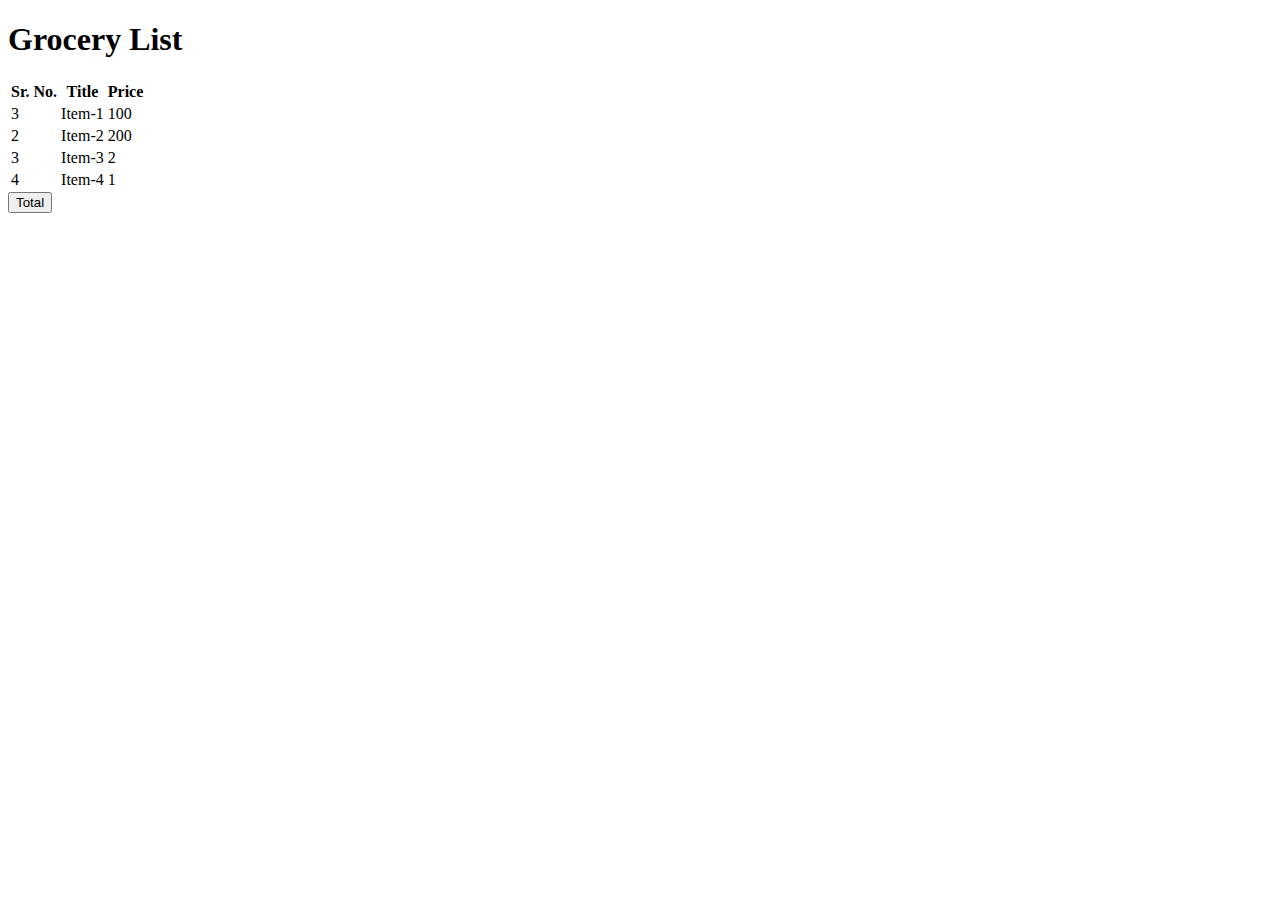
<file: AkshayJs/Test/index.html>
<!DOCTYPE html>
<html lang="en">
  <head>
    <meta charset="UTF-8" />
    <meta http-equiv="X-UA-Compatible" content="IE=edge" />
    <meta name="viewport" content="width=device-width, initial-scale=1.0" />
    <title>Document</title>
  </head>
  <body>
    <!-- Do not edit this you need to use JS to scrap prices and display their sum -->
    <h1>Grocery List</h1>
    <table>
      <thead>
        <tr>
          <th>Sr. No.</th>
          <th>Title</th>
          <th>Price</th>
        </tr>
      </thead>
      <tbody>
        <tr>
          <td>3</td>
          <td>Item-1</td>
          <td data-ns-test="price">100</td>
        </tr>
        <tr>
          <td>2</td>
          <td>Item-2</td>
          <td data-ns-test="price">200</td>
        </tr>
        <tr>
          <td>3</td>
          <td>Item-3</td>
          <td data-ns-test="price">2</td>
        </tr>
        <tr>
          <td>4</td>
          <td>Item-4</td>
          <td data-ns-test="price">1</td>
        </tr>
      </tbody>
    </table>
    <button onClick="calcTotal()">Total</button>
  </body>
</html>
<script>
  const data = document.querySelectorAll("[data-ns-test='price']");
  const tbody = document.querySelector("tbody");
  function calcTotal() {
    let sum = 0;
    for (let i = 0; i < data.length; i++) {
      sum += Number(data[i].textContent);
    }
    const tr = document.createElement("tr");
    const td1 = document.createElement("td");
    td1.textContent = "Grand Total";
    const td2 = document.createElement("td");
    td2.textContent = sum;
    td2.setAttribute("data-ns-test", "grandTotal");
    tr.append(td1, td2);
    tbody.appendChild(tr);
  }
</script>
</file>
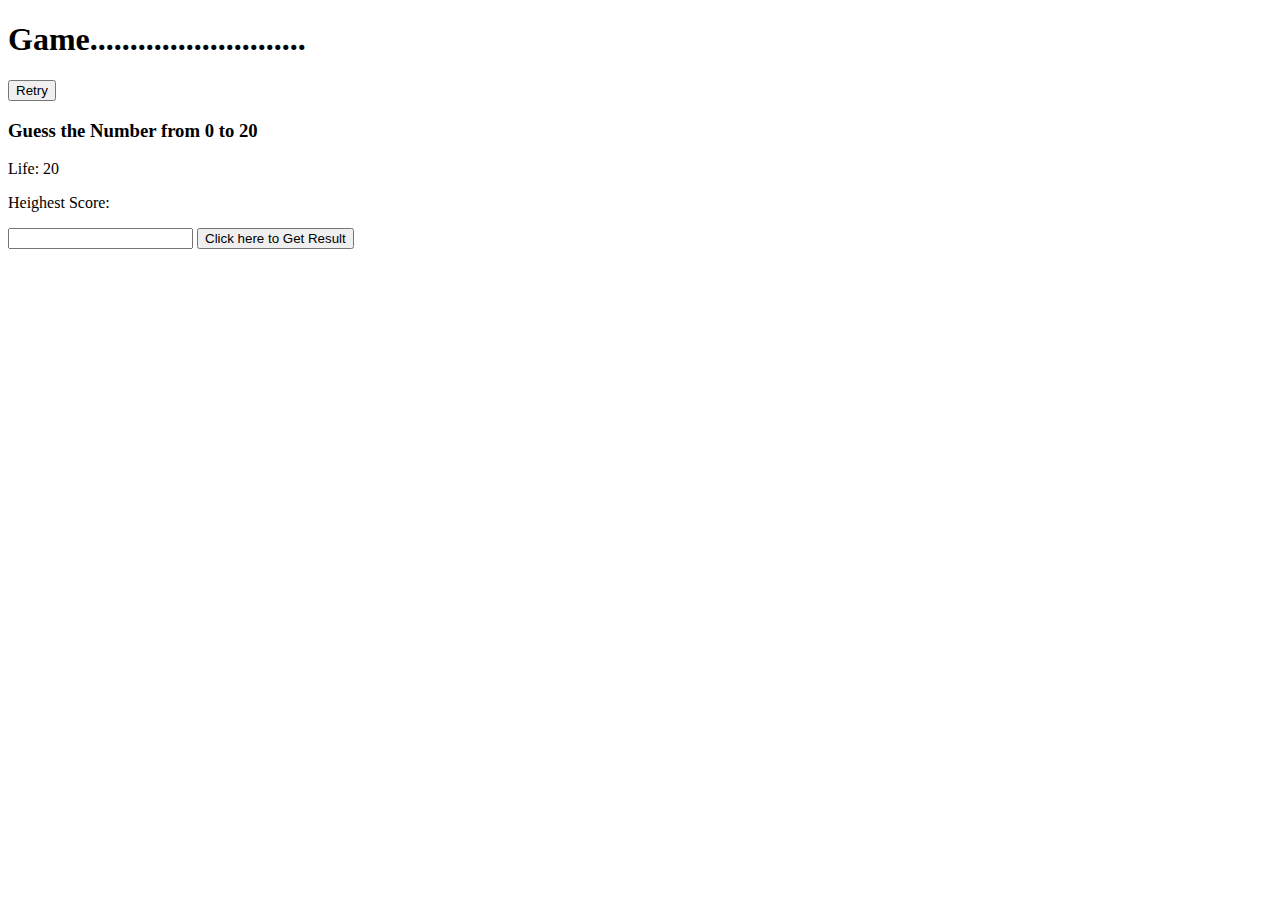
<file: Udemy/DOM/index.html>
<!DOCTYPE html>
<html lang="en">
  <head>
    <meta charset="UTF-8" />
    <meta http-equiv="X-UA-Compatible" content="IE=edge" />
    <meta name="viewport" content="width=device-width, initial-scale=1.0" />
    <title>Document</title>
  </head>
  <body>
    <h1>Game...........................</h1>
    <button id="retry">Retry</button>
    <h3>Guess the Number from 0 to 20</h3>
    <p>Life: <span id="life">20</span></p>
    <p>Heighest Score: <span id="score"></span></p>
    <p id="message"></p>
    <input type="number" name="guessNumber" id="guessNumber" />
    <button id="checkNumber">Click here to Get Result</button>
    <script src="script.js"></script>
  </body>
</html>
</file>
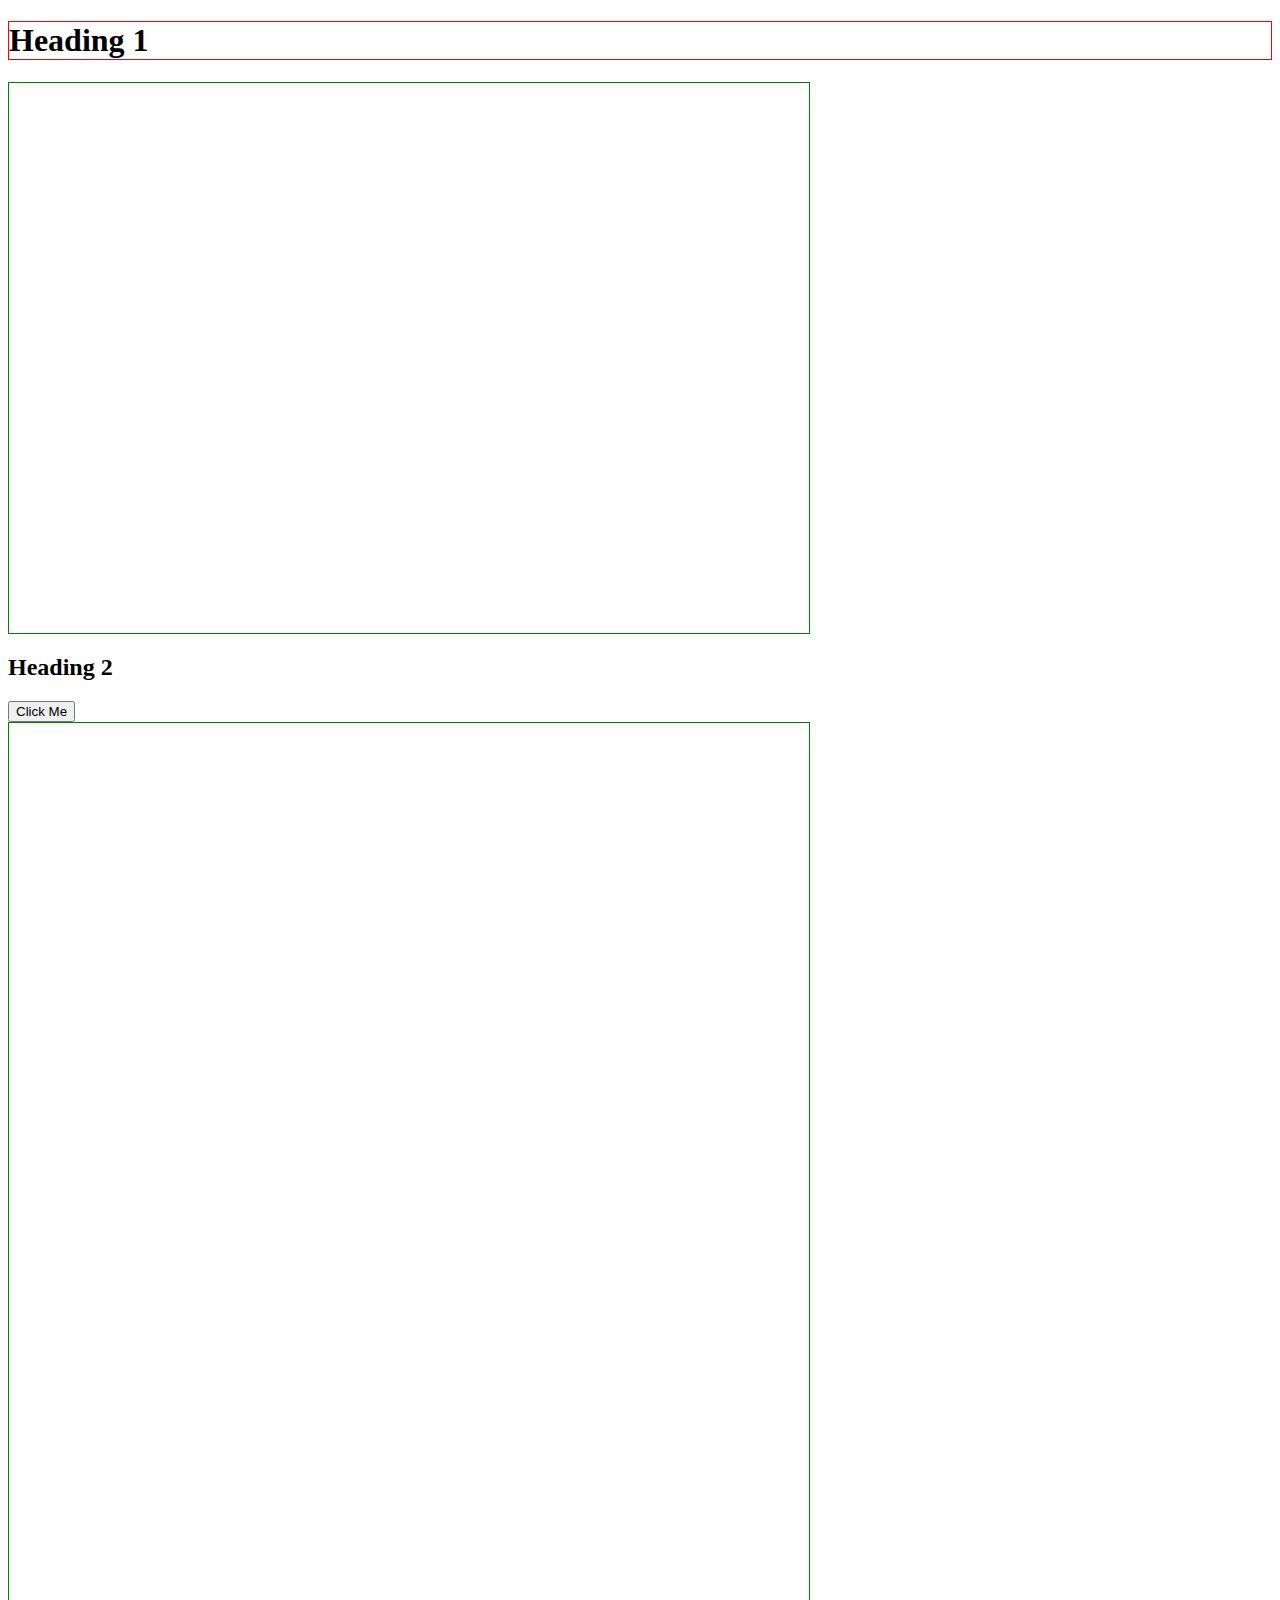
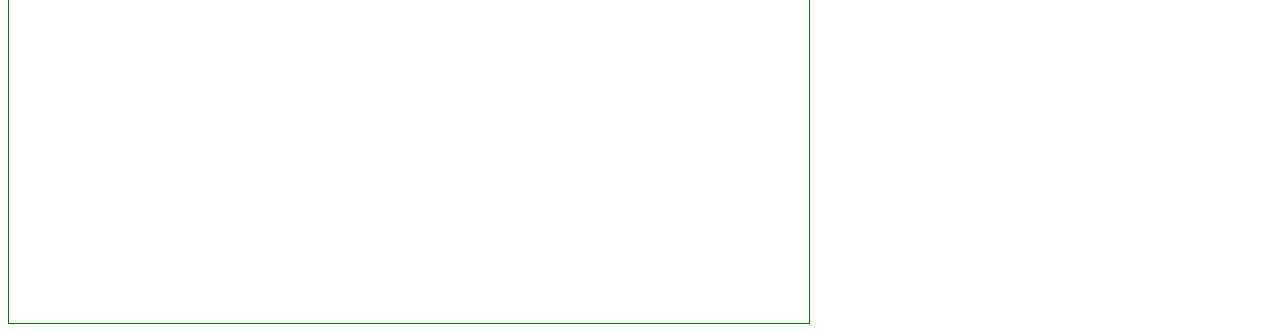
<file: Udemy/Dom_Adv/index.html>
<!DOCTYPE html>
<html lang="en">
  <head>
    <meta charset="UTF-8" />
    <meta http-equiv="X-UA-Compatible" content="IE=edge" />
    <meta name="viewport" content="width=device-width, initial-scale=1.0" />
    <title>Document</title>
  </head>
  <body>
    <h1 id="h1" style="border: 1px solid red">Heading 1</h1>
    <div style="height: 550px; width: 800px; border: 1px solid green"></div>
    <h2 id="h2">Heading 2</h2>
    <button id="btn">Click Me</button>
    <div style="height: 1200px; width: 800px; border: 1px solid green"></div>
    <script src="script.js"></script>
  </body>
</html>
</file>
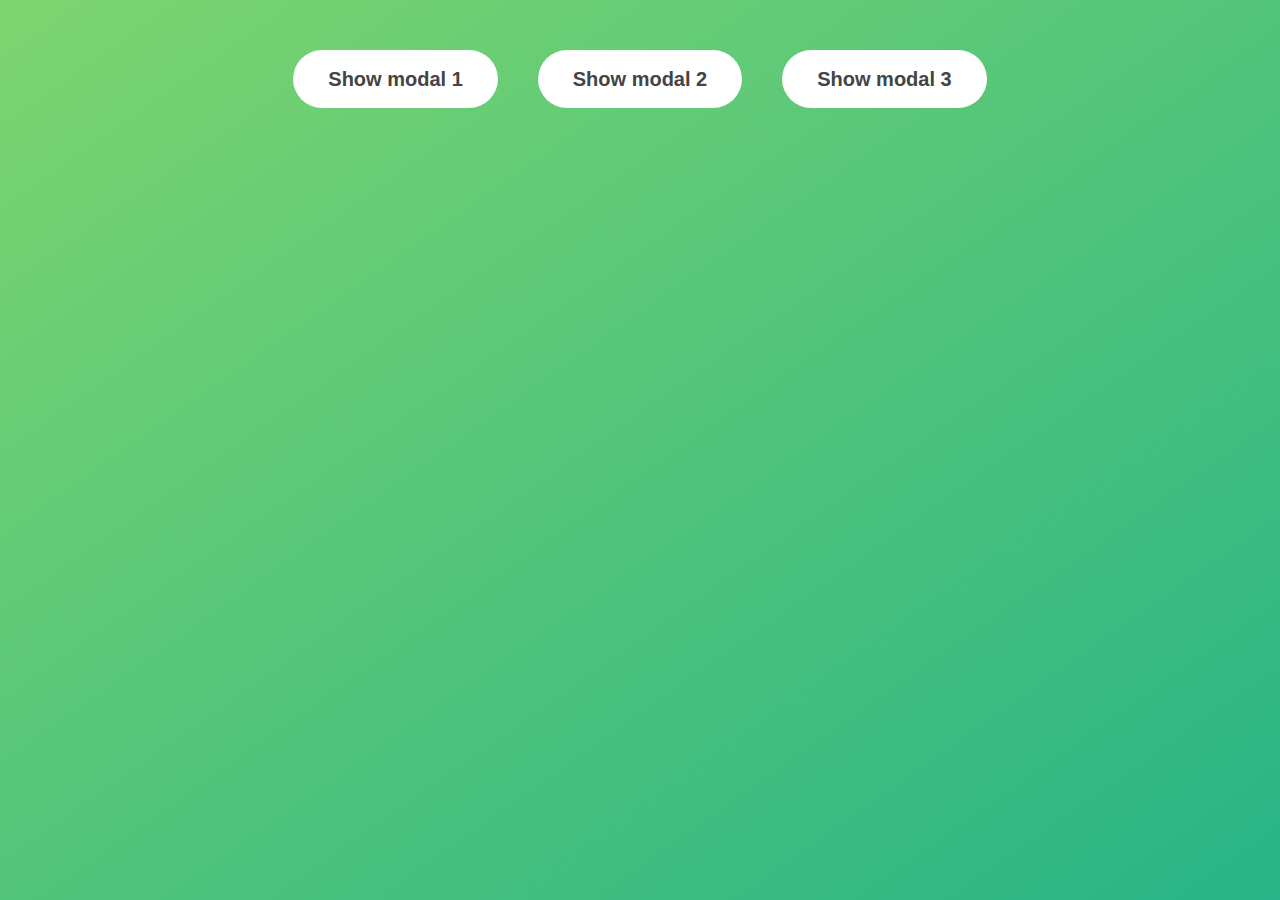
<file: Udemy/DOM_Model/index.html>
<!DOCTYPE html>
<html lang="en">
  <head>
    <meta charset="UTF-8" />
    <meta name="viewport" content="width=device-width, initial-scale=1.0" />
    <meta http-equiv="X-UA-Compatible" content="ie=edge" />
    <link rel="stylesheet" href="style.css" />
    <title>Modal window</title>
  </head>
  <body>
    <button class="show-modal">Show modal 1</button>
    <button class="show-modal">Show modal 2</button>
    <button class="show-modal">Show modal 3</button>

    <div class="modal hidden">
      <button class="close-modal">&times;</button>
      <h1>I'm a modal window 😍</h1>
      <p>
        Lorem ipsum dolor sit amet, consectetur adipisicing elit, sed do eiusmod
        tempor incididunt ut labore et dolore magna aliqua. Ut enim ad minim
        veniam, quis nostrud exercitation ullamco laboris nisi ut aliquip ex ea
        commodo consequat. Duis aute irure dolor in reprehenderit in voluptate
        velit esse cillum dolore eu fugiat nulla pariatur. Excepteur sint
        occaecat cupidatat non proident, sunt in culpa qui officia deserunt
        mollit anim id est laborum.
      </p>
    </div>
    <div class="overlay hidden"></div>

    <script src="script.js"></script>
  </body>
</html>
</file>
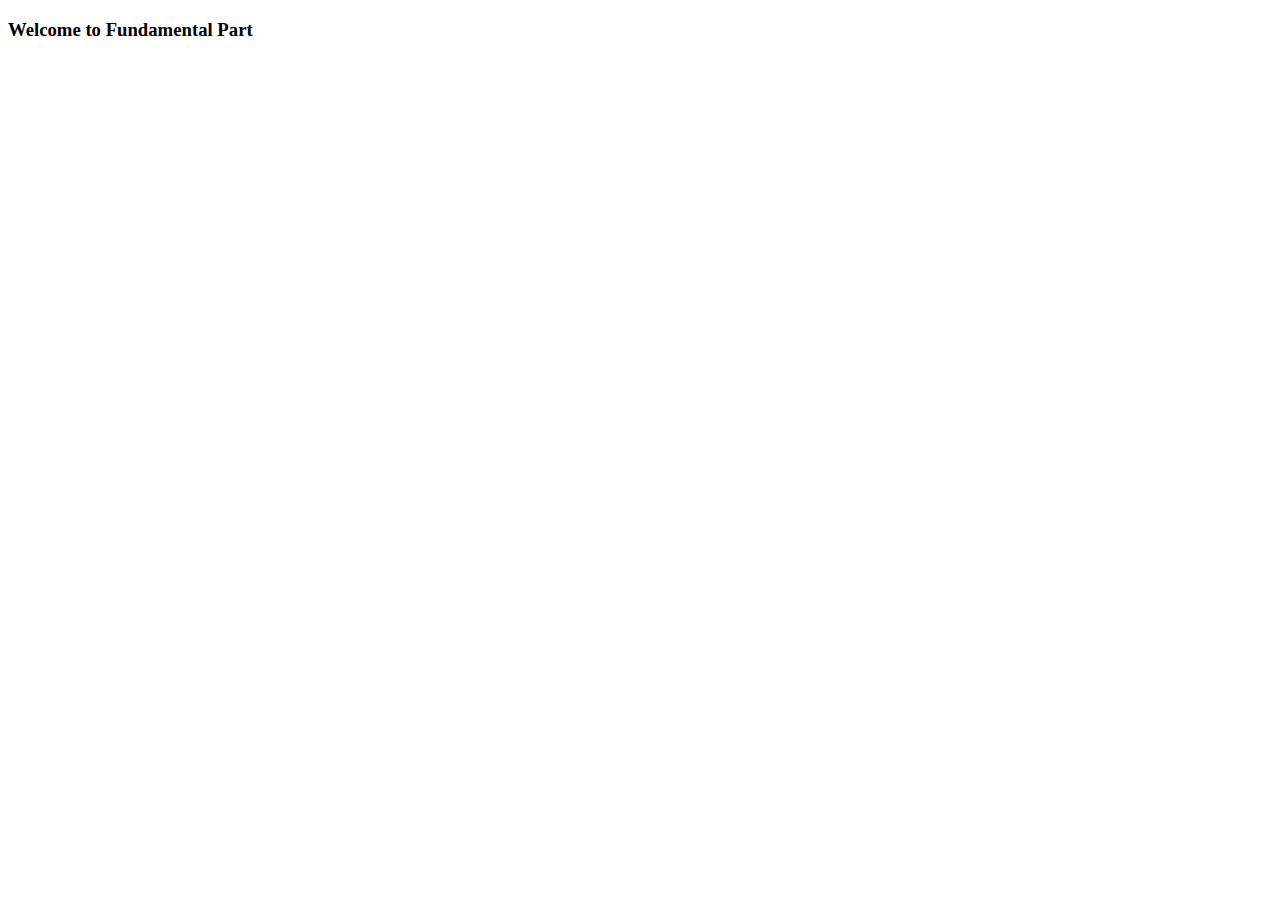
<file: Udemy/Fundamenal/index.html>
<!DOCTYPE html>
<html lang="en">

<head>
    <meta charset="UTF-8">
    <meta http-equiv="X-UA-Compatible" content="IE=edge">
    <meta name="viewport" content="width=device-width, initial-scale=1.0">
    <title>Document</title>
</head>

<body>
    <h3>Welcome to Fundamental Part</h3>
    <script src="script.js"></script>
</body>

</html>
</file>
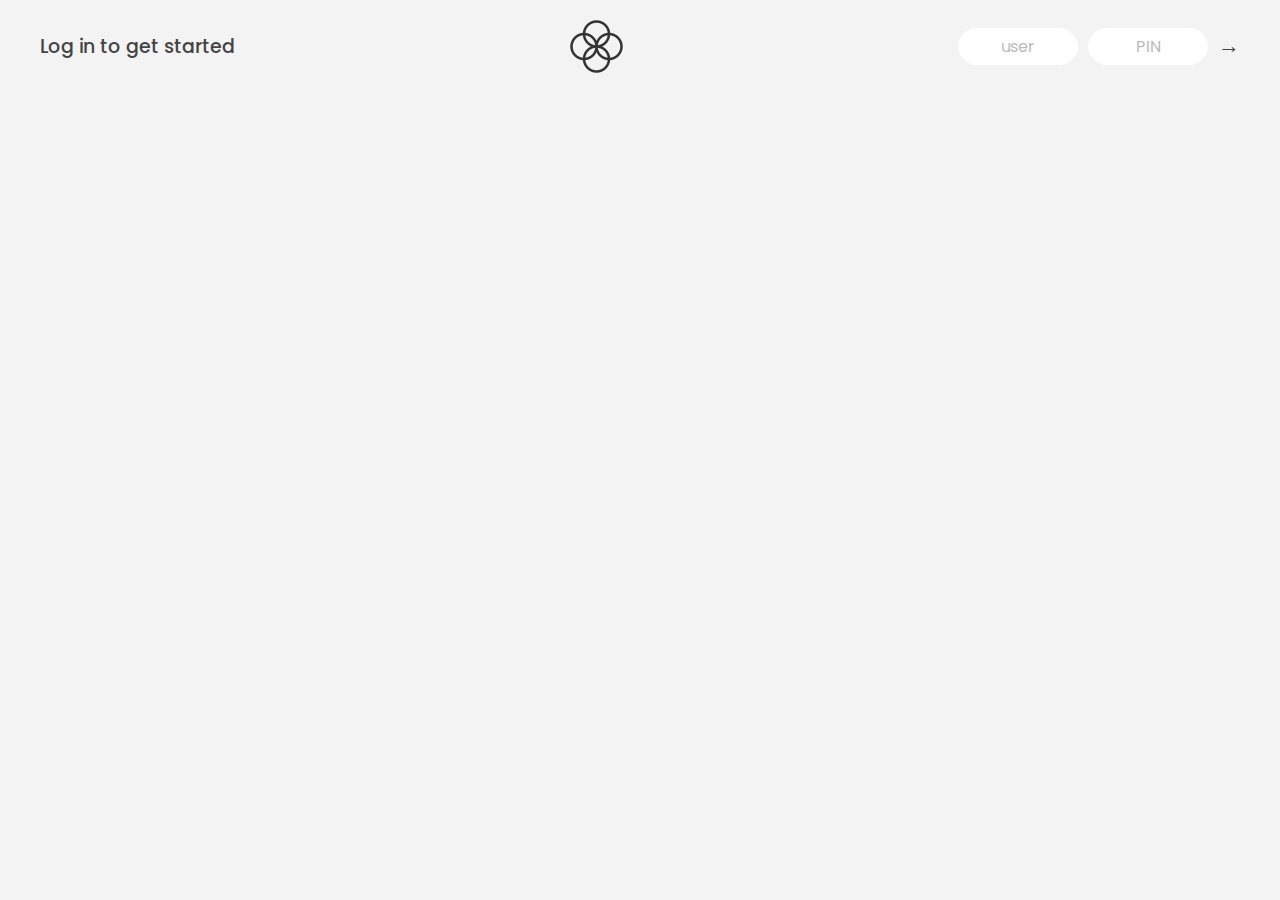
<file: Udemy/Arrays-Bankist/final/index.html>
<!DOCTYPE html>
<html lang="en">
  <head>
    <meta charset="UTF-8" />
    <meta name="viewport" content="width=device-width, initial-scale=1.0" />
    <meta http-equiv="X-UA-Compatible" content="ie=edge" />
    <link rel="shortcut icon" type="image/png" href="/icon.png" />

    <link
      href="https://fonts.googleapis.com/css?family=Poppins:400,500,600&display=swap"
      rel="stylesheet"
    />

    <link rel="stylesheet" href="style.css" />
    <title>Bankist</title>
  </head>
  <body>
    <!-- TOP NAVIGATION -->
    <nav>
      <p class="welcome">Log in to get started</p>
      <img src="logo.png" alt="Logo" class="logo" />
      <form class="login">
        <input
          type="text"
          placeholder="user"
          class="login__input login__input--user"
        />
        <!-- In practice, use type="password" -->
        <input
          type="text"
          placeholder="PIN"
          maxlength="4"
          class="login__input login__input--pin"
        />
        <button class="login__btn">&rarr;</button>
      </form>
    </nav>

    <main class="app">
      <!-- BALANCE -->
      <div class="balance">
        <div>
          <p class="balance__label">Current balance</p>
          <p class="balance__date">
            As of <span class="date">05/03/2037</span>
          </p>
        </div>
        <p class="balance__value">0000€</p>
      </div>

      <!-- MOVEMENTS -->
      <div class="movements">
        <div class="movements__row">
          <div class="movements__type movements__type--deposit">2 deposit</div>
          <div class="movements__date">3 days ago</div>
          <div class="movements__value">4 000€</div>
        </div>
        <div class="movements__row">
          <div class="movements__type movements__type--withdrawal">
            1 withdrawal
          </div>
          <div class="movements__date">24/01/2037</div>
          <div class="movements__value">-378€</div>
        </div>
      </div>

      <!-- SUMMARY -->
      <div class="summary">
        <p class="summary__label">In</p>
        <p class="summary__value summary__value--in">0000€</p>
        <p class="summary__label">Out</p>
        <p class="summary__value summary__value--out">0000€</p>
        <p class="summary__label">Interest</p>
        <p class="summary__value summary__value--interest">0000€</p>
        <button class="btn--sort">&downarrow; SORT</button>
      </div>

      <!-- OPERATION: TRANSFERS -->
      <div class="operation operation--transfer">
        <h2>Transfer money</h2>
        <form class="form form--transfer">
          <input type="text" class="form__input form__input--to" />
          <input type="number" class="form__input form__input--amount" />
          <button class="form__btn form__btn--transfer">&rarr;</button>
          <label class="form__label">Transfer to</label>
          <label class="form__label">Amount</label>
        </form>
      </div>

      <!-- OPERATION: LOAN -->
      <div class="operation operation--loan">
        <h2>Request loan</h2>
        <form class="form form--loan">
          <input type="number" class="form__input form__input--loan-amount" />
          <button class="form__btn form__btn--loan">&rarr;</button>
          <label class="form__label form__label--loan">Amount</label>
        </form>
      </div>

      <!-- OPERATION: CLOSE -->
      <div class="operation operation--close">
        <h2>Close account</h2>
        <form class="form form--close">
          <input type="text" class="form__input form__input--user" />
          <input
            type="password"
            maxlength="6"
            class="form__input form__input--pin"
          />
          <button class="form__btn form__btn--close">&rarr;</button>
          <label class="form__label">Confirm user</label>
          <label class="form__label">Confirm PIN</label>
        </form>
      </div>

      <!-- LOGOUT TIMER -->
      <p class="logout-timer">
        You will be logged out in <span class="timer">05:00</span>
      </p>
    </main>

    <!-- <footer>
      &copy; by Jonas Schmedtmann. Don't claim as your own :)
    </footer> -->

    <script src="script.js"></script>
  </body>
</html>
</file>
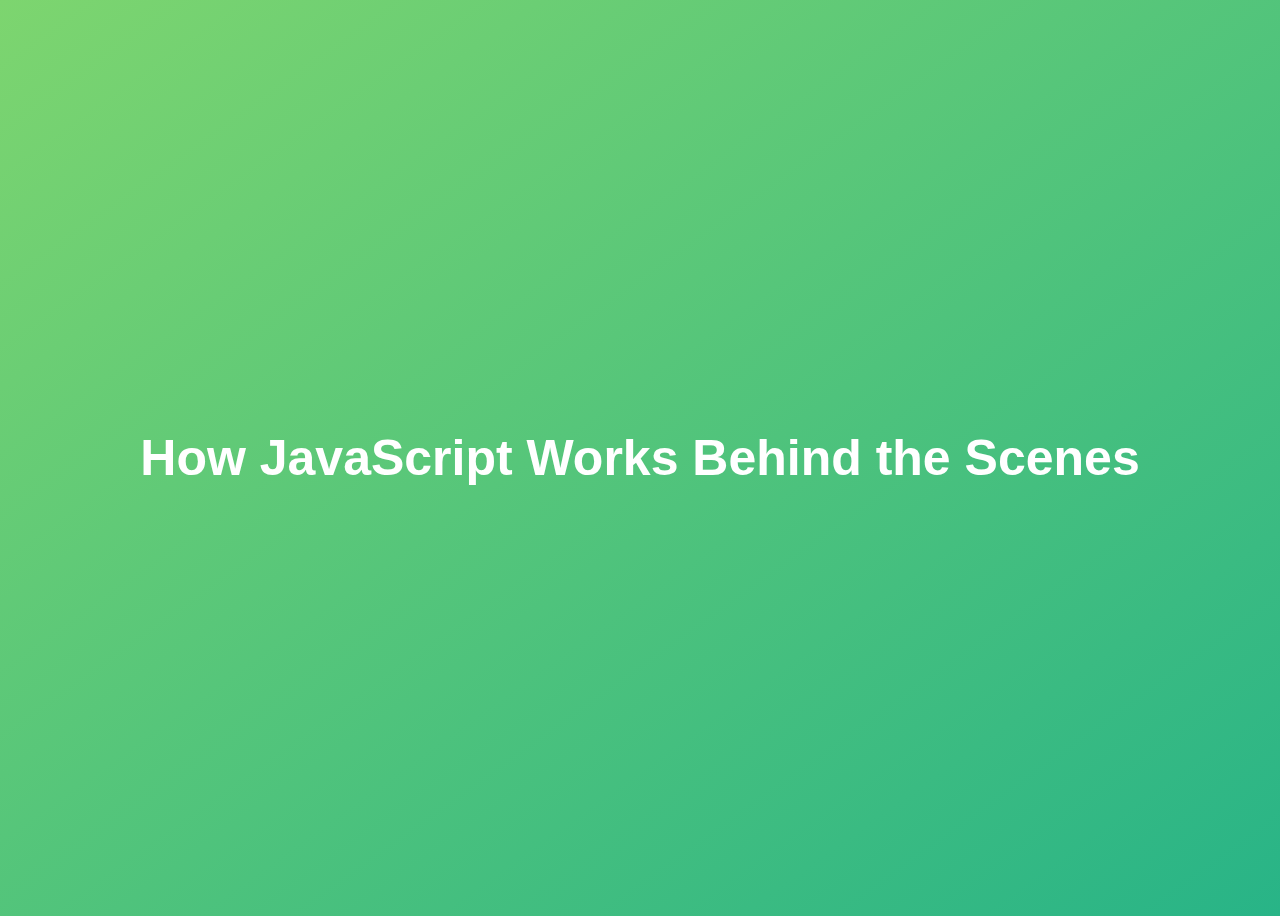
<file: Udemy/Behind-the-Scenes/final/index.html>
<!DOCTYPE html>
<html lang="en">
  <head>
    <meta charset="UTF-8" />
    <meta name="viewport" content="width=device-width, initial-scale=1.0" />
    <meta http-equiv="X-UA-Compatible" content="ie=edge" />
    <title>How JavaScript Works Behind the Scenes</title>
    <style>
      body {
        height: 100vh;
        display: flex;
        align-items: center;
        background: linear-gradient(to top left, #28b487, #7dd56f);
      }
      h1 {
        font-family: sans-serif;
        font-size: 50px;
        line-height: 1.3;
        width: 100%;
        padding: 30px;
        text-align: center;
        color: white;
      }
    </style>
  </head>
  <body>
    <h1>How JavaScript Works Behind the Scenes</h1>
    <script src="script.js"></script>
  </body>
</html>
</file>
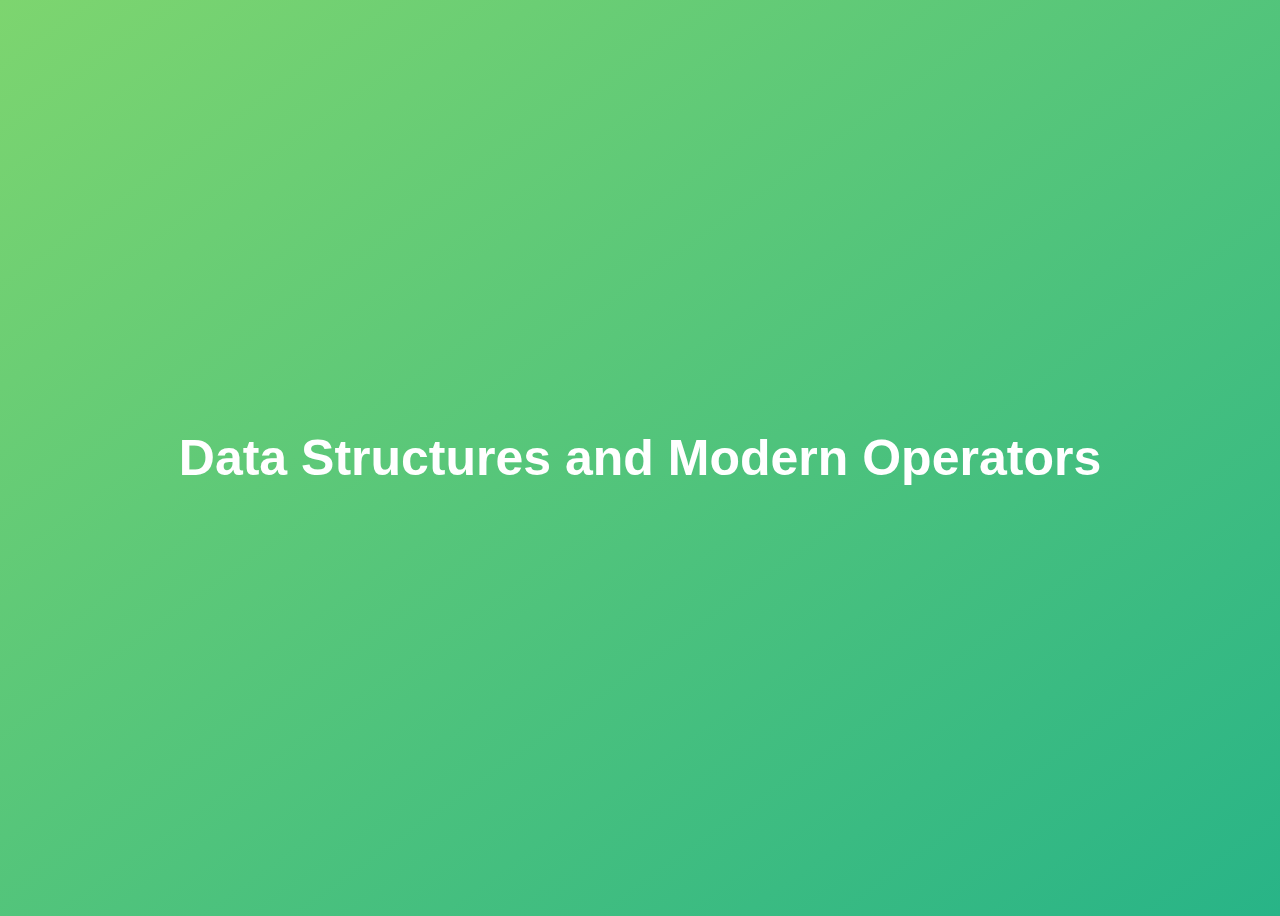
<file: Udemy/Data-Structures-Operators/final/index.html>
<!DOCTYPE html>
<html lang="en">
  <head>
    <meta charset="UTF-8" />
    <meta name="viewport" content="width=device-width, initial-scale=1.0" />
    <meta http-equiv="X-UA-Compatible" content="ie=edge" />
    <title>Data Structures and Modern Operators</title>
    <style>
      body {
        height: 100vh;
        display: flex;
        align-items: center;
        background: linear-gradient(to top left, #28b487, #7dd56f);
      }
      h1 {
        font-family: sans-serif;
        font-size: 50px;
        line-height: 1.3;
        width: 100%;
        padding: 30px;
        text-align: center;
        color: white;
      }
      button {
        width: 50px;
        height: 20px;
        margin: 10px;
      }
      textarea {
        width: 300px;
        height: 100px;
      }
    </style>
  </head>
  <body>
    <h1>Data Structures and Modern Operators</h1>
    <script src="script.js"></script>
  </body>
</html>
</file>
<file: Udemy/DOM_Model/style.css>
* {
  margin: 0;
  padding: 0;
  box-sizing: inherit;
}

html {
  font-size: 62.5%;
  box-sizing: border-box;
}

body {
  font-family: sans-serif;
  color: #333;
  line-height: 1.5;
  height: 100vh;
  position: relative;
  display: flex;
  align-items: flex-start;
  justify-content: center;
  background: linear-gradient(to top left, #28b487, #7dd56f);
}

.show-modal {
  font-size: 2rem;
  font-weight: 600;
  padding: 1.75rem 3.5rem;
  margin: 5rem 2rem;
  border: none;
  background-color: #fff;
  color: #444;
  border-radius: 10rem;
  cursor: pointer;
}

.close-modal {
  position: absolute;
  top: 1.2rem;
  right: 2rem;
  font-size: 5rem;
  color: red;
  cursor: pointer;
  border: none;
  background: none;
}

h1 {
  font-size: 2.5rem;
  margin-bottom: 2rem;
}

p {
  font-size: 1.8rem;
}

/* -------------------------- */
/* CLASSES TO MAKE MODAL WORK */
.hidden {
  display: none;
}

.modal {
  position: absolute;
  top: 50%;
  left: 50%;
  transform: translate(-50%, -50%);
  width: 70%;

  background-color: white;
  padding: 6rem;
  border-radius: 5px;
  box-shadow: 0 3rem 5rem rgba(0, 0, 0, 0.3);
  z-index: 2;
}

.overlay {
  position: absolute;
  top: 0;
  left: 0;
  width: 100%;
  height: 100%;
  background-color: rgba(0, 0, 0, 0.6);
  backdrop-filter: blur(3px);
  z-index: 1;
}
</file>
<file: Udemy/Arrays-Bankist/final/style.css>
/*
 * Use this CSS to learn some intersting techniques,
 * in case you're wondering how I built the UI.
 * Have fun! 😁
 */

* {
  margin: 0;
  padding: 0;
  box-sizing: inherit;
}

html {
  font-size: 62.5%;
  box-sizing: border-box;
}

body {
  font-family: 'Poppins', sans-serif;
  color: #444;
  background-color: #f3f3f3;
  height: 100vh;
  padding: 2rem;
}

nav {
  display: flex;
  justify-content: space-between;
  align-items: center;
  padding: 0 2rem;
}

.welcome {
  font-size: 1.9rem;
  font-weight: 500;
}

.logo {
  height: 5.25rem;
}

.login {
  display: flex;
}

.login__input {
  border: none;
  padding: 0.5rem 2rem;
  font-size: 1.6rem;
  font-family: inherit;
  text-align: center;
  width: 12rem;
  border-radius: 10rem;
  margin-right: 1rem;
  color: inherit;
  border: 1px solid #fff;
  transition: all 0.3s;
}

.login__input:focus {
  outline: none;
  border: 1px solid #ccc;
}

.login__input::placeholder {
  color: #bbb;
}

.login__btn {
  border: none;
  background: none;
  font-size: 2.2rem;
  color: inherit;
  cursor: pointer;
  transition: all 0.3s;
}

.login__btn:hover,
.login__btn:focus,
.btn--sort:hover,
.btn--sort:focus {
  outline: none;
  color: #777;
}

/* MAIN */
.app {
  position: relative;
  max-width: 100rem;
  margin: 4rem auto;
  display: grid;
  grid-template-columns: 4fr 3fr;
  grid-template-rows: auto repeat(3, 15rem) auto;
  gap: 2rem;

  /* NOTE This creates the fade in/out anumation */
  opacity: 0;
  transition: all 1s;
}

.balance {
  grid-column: 1 / span 2;
  display: flex;
  align-items: flex-end;
  justify-content: space-between;
  margin-bottom: 2rem;
}

.balance__label {
  font-size: 2.2rem;
  font-weight: 500;
  margin-bottom: -0.2rem;
}

.balance__date {
  font-size: 1.4rem;
  color: #888;
}

.balance__value {
  font-size: 4.5rem;
  font-weight: 400;
}

/* MOVEMENTS */
.movements {
  grid-row: 2 / span 3;
  background-color: #fff;
  border-radius: 1rem;
  overflow: scroll;
}

.movements__row {
  padding: 2.25rem 4rem;
  display: flex;
  align-items: center;
  border-bottom: 1px solid #eee;
}

.movements__type {
  font-size: 1.1rem;
  text-transform: uppercase;
  font-weight: 500;
  color: #fff;
  padding: 0.1rem 1rem;
  border-radius: 10rem;
  margin-right: 2rem;
}

.movements__date {
  font-size: 1.1rem;
  text-transform: uppercase;
  font-weight: 500;
  color: #666;
}

.movements__type--deposit {
  background-image: linear-gradient(to top left, #39b385, #9be15d);
}

.movements__type--withdrawal {
  background-image: linear-gradient(to top left, #e52a5a, #ff585f);
}

.movements__value {
  font-size: 1.7rem;
  margin-left: auto;
}

/* SUMMARY */
.summary {
  grid-row: 5 / 6;
  display: flex;
  align-items: baseline;
  padding: 0 0.3rem;
  margin-top: 1rem;
}

.summary__label {
  font-size: 1.2rem;
  font-weight: 500;
  text-transform: uppercase;
  margin-right: 0.8rem;
}

.summary__value {
  font-size: 2.2rem;
  margin-right: 2.5rem;
}

.summary__value--in,
.summary__value--interest {
  color: #66c873;
}

.summary__value--out {
  color: #f5465d;
}

.btn--sort {
  margin-left: auto;
  border: none;
  background: none;
  font-size: 1.3rem;
  font-weight: 500;
  cursor: pointer;
}

/* OPERATIONS */
.operation {
  border-radius: 1rem;
  padding: 3rem 4rem;
  color: #333;
}

.operation--transfer {
  background-image: linear-gradient(to top left, #ffb003, #ffcb03);
}

.operation--loan {
  background-image: linear-gradient(to top left, #39b385, #9be15d);
}

.operation--close {
  background-image: linear-gradient(to top left, #e52a5a, #ff585f);
}

h2 {
  margin-bottom: 1.5rem;
  font-size: 1.7rem;
  font-weight: 600;
  color: #333;
}

.form {
  display: grid;
  grid-template-columns: 2.5fr 2.5fr 1fr;
  grid-template-rows: auto auto;
  gap: 0.4rem 1rem;
}

/* Exceptions for interst */
.form.form--loan {
  grid-template-columns: 2.5fr 1fr 2.5fr;
}
.form__label--loan {
  grid-row: 2;
}
/* End exceptions */

.form__input {
  width: 100%;
  border: none;
  background-color: rgba(255, 255, 255, 0.4);
  font-family: inherit;
  font-size: 1.5rem;
  text-align: center;
  color: #333;
  padding: 0.3rem 1rem;
  border-radius: 0.7rem;
  transition: all 0.3s;
}

.form__input:focus {
  outline: none;
  background-color: rgba(255, 255, 255, 0.6);
}

.form__label {
  font-size: 1.3rem;
  text-align: center;
}

.form__btn {
  border: none;
  border-radius: 0.7rem;
  font-size: 1.8rem;
  background-color: #fff;
  cursor: pointer;
  transition: all 0.3s;
}

.form__btn:focus {
  outline: none;
  background-color: rgba(255, 255, 255, 0.8);
}

.logout-timer {
  padding: 0 0.3rem;
  margin-top: 1.9rem;
  text-align: right;
  font-size: 1.25rem;
}

.timer {
  font-weight: 600;
}
</file>
